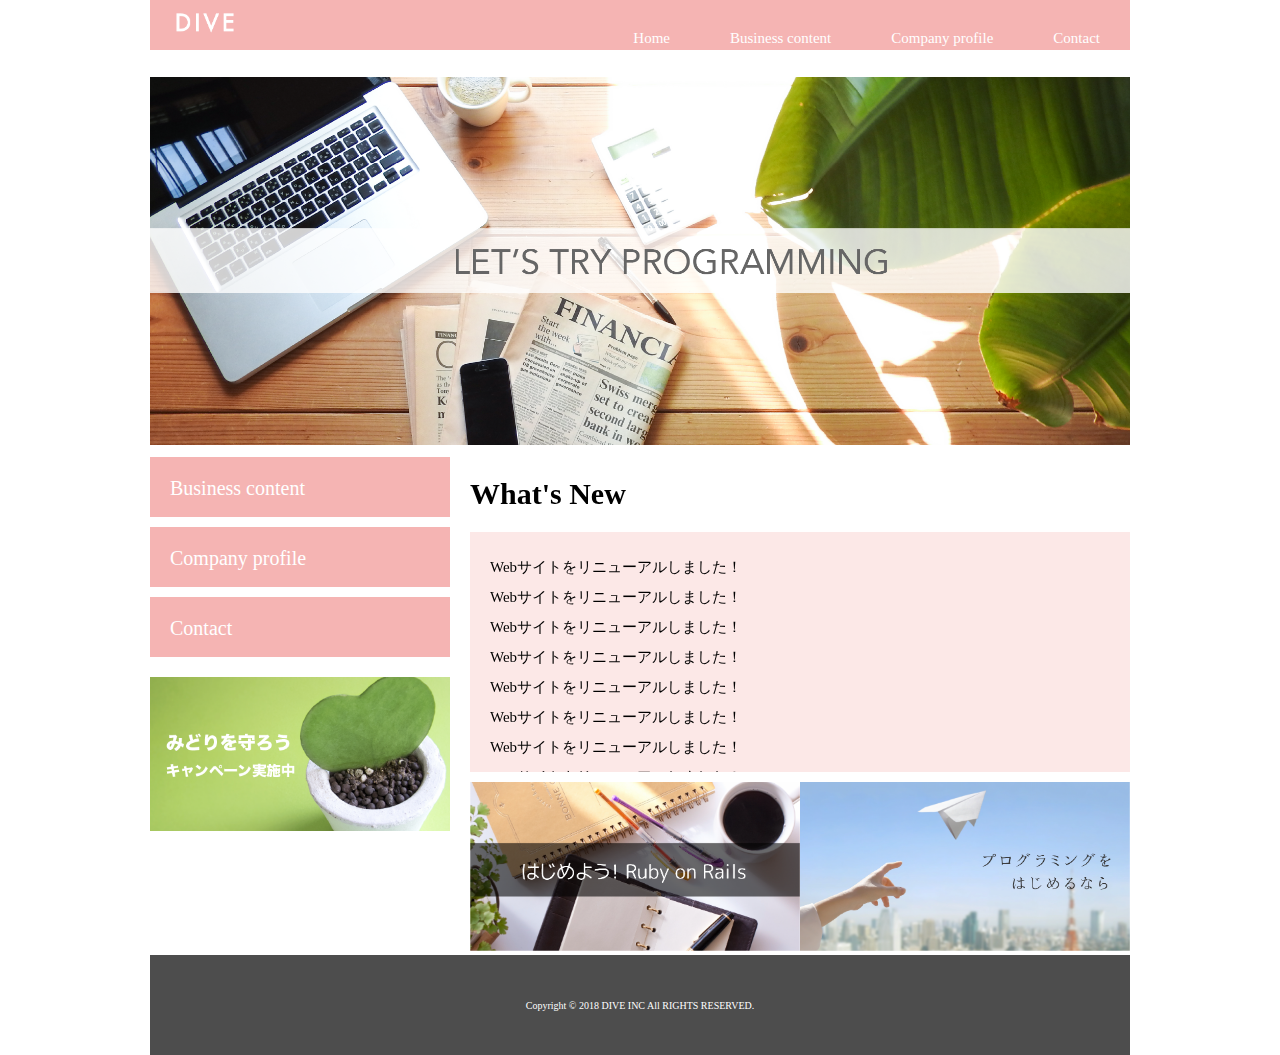
<file: index.html>
<!DOCTYPE html>
<html>

  <head>
    <meta charset="UTF-8">
    <link rel="stylesheet" href="css/normalize.css">
    <link rel="stylesheet" href="css/style.css">
    <title>DIVE Co., Ltd.</title>
  </head>

  <body>

    <div class="container">

      <header class="header clearfix">

        <a href="index.html">
          <img src="img/logo.png" class="logo_image">
        </a>

        <nav>
          <ul class="top_menu clearfix">
            <li><a href="index.html">Home</a></li>
            <li><a href="business.html">Business content</a></li>
            <li><a href="profile.html">Company profile</a></li>
            <li><a href="contact.html">Contact</a></li>
          </ul>
        </nav>


      </header>


      <img src="img/top.png" class="image_area">

      <div class="wrapper clearfix">

        <aside class="side_menu">

          <nav> <!-- この行から追記 -->
            <ul>
              <li><a href="business.html">Business content</a></li>
              <li><a href="profle.html">Company profile</a></li>
              <li><a href="contact.html">Contact</a></li>
            </ul>
          </nav>

          <p class="banner"> 
            <a href="#">
              <img src="img/banner.png">
            </a>
          </p>

        </aside>

        <article class="content">

          <h1>What's New</h1>
          <div class="news">
            <ul>
              <li>Webサイトをリニューアルしました！</li>
              <li>Webサイトをリニューアルしました！</li>
              <li>Webサイトをリニューアルしました！</li>
              <li>Webサイトをリニューアルしました！</li>
              <li>Webサイトをリニューアルしました！</li>
              <li>Webサイトをリニューアルしました！</li>
              <li>Webサイトをリニューアルしました！</li>
              <li>Webサイトをリニューアルしました！</li>
              <li>Webサイトをリニューアルしました！</li>
              <li>Webサイトをリニューアルしました！</li>
            </ul>
          </div>

          <div class="banners">
            <p >
              <a href="#"><img src="img/banner02.png" ></a>
            </p>
            <p>
              <a href="#"><img src="img/banner03.png" ></a>
            </p>

          </div>

        </article>

      </div>


      <footer class="footer">

        <p>Copyright © 2018 DIVE INC All RIGHTS RESERVED.</p>
      </footer>

    </div>

  </body>

</html>
</file>
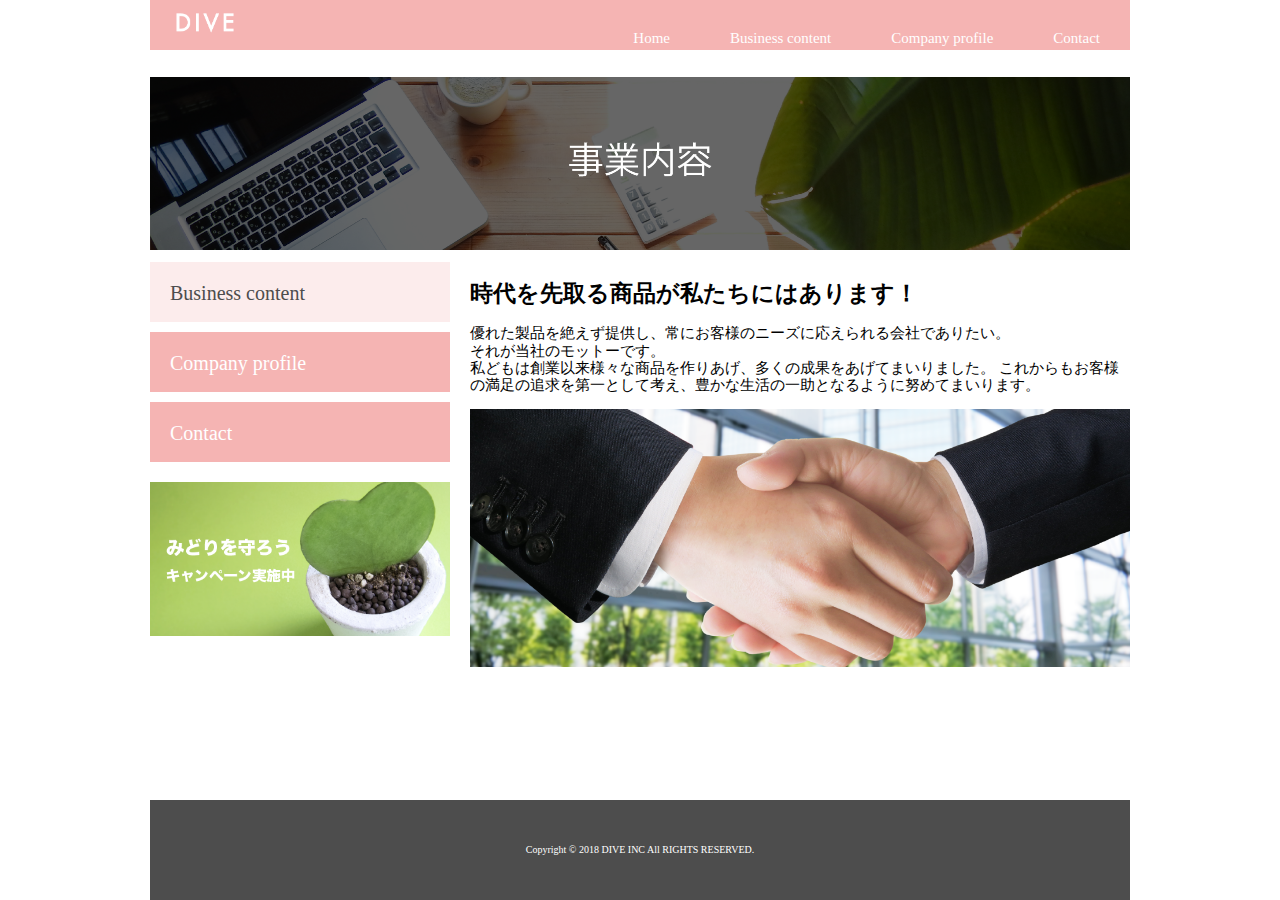
<file: business.html>
<!DOCTYPE html>
<html>

  <head>
    <meta charset="UTF-8">
    <link rel="stylesheet" href="css/normalize.css">
    <link rel="stylesheet" href="css/style.css">
    <title>DIVE Co., Ltd.</title>
  </head>

  <body>

    <div class="container">

      <header class="header clearfix">

        <a href="index.html">
          <img src="img/logo.png" class="logo_image">
        </a>

        <nav>
          <ul class="top_menu clearfix">
            <li><a href="index.html">Home</a></li>
            <li><a href="business.html">Business content</a></li>
            <li><a href="profile.html">Company profile</a></li>
            <li><a href="contact.html">Contact</a></li>
          </ul>
        </nav>


      </header>


      <img src="img/business.png" class="image_area">

      <div class="wrapper clearfix">

        <aside class="side_menu">

          <nav> <!-- この行から追記 -->
            <ul>
              <li class="point"><a href="business.html">Business content</a></li>
              <li><a href="profile.html">Company profile</a></li>
              <li><a href="contact.html">Contact</a></li>
            </ul>
          </nav>

          <p class="banner"> 
            <a href="#">
              <img src="img/banner.png">
            </a>
          </p>

        </aside>

        <article class="content">

          <h2>時代を先取る商品が私たちにはあります！</h2>
          <p>
          優れた製品を絶えず提供し、常にお客様のニーズに応えられる会社でありたい。<br>
          それが当社のモットーです。<br>
          私どもは創業以来様々な商品を作りあげ、多くの成果をあげてまいりました。
          これからもお客様の満足の追求を第一として考え、豊かな生活の一助となるように努めてまいります。
          </p>
          <img src="img/shakehand.png" class="image_area" >

        </article>

      </div>


      <footer class="footer">

        <p>Copyright © 2018 DIVE INC All RIGHTS RESERVED.</p>
      </footer>

    </div>

  </body>

</html>
</file>
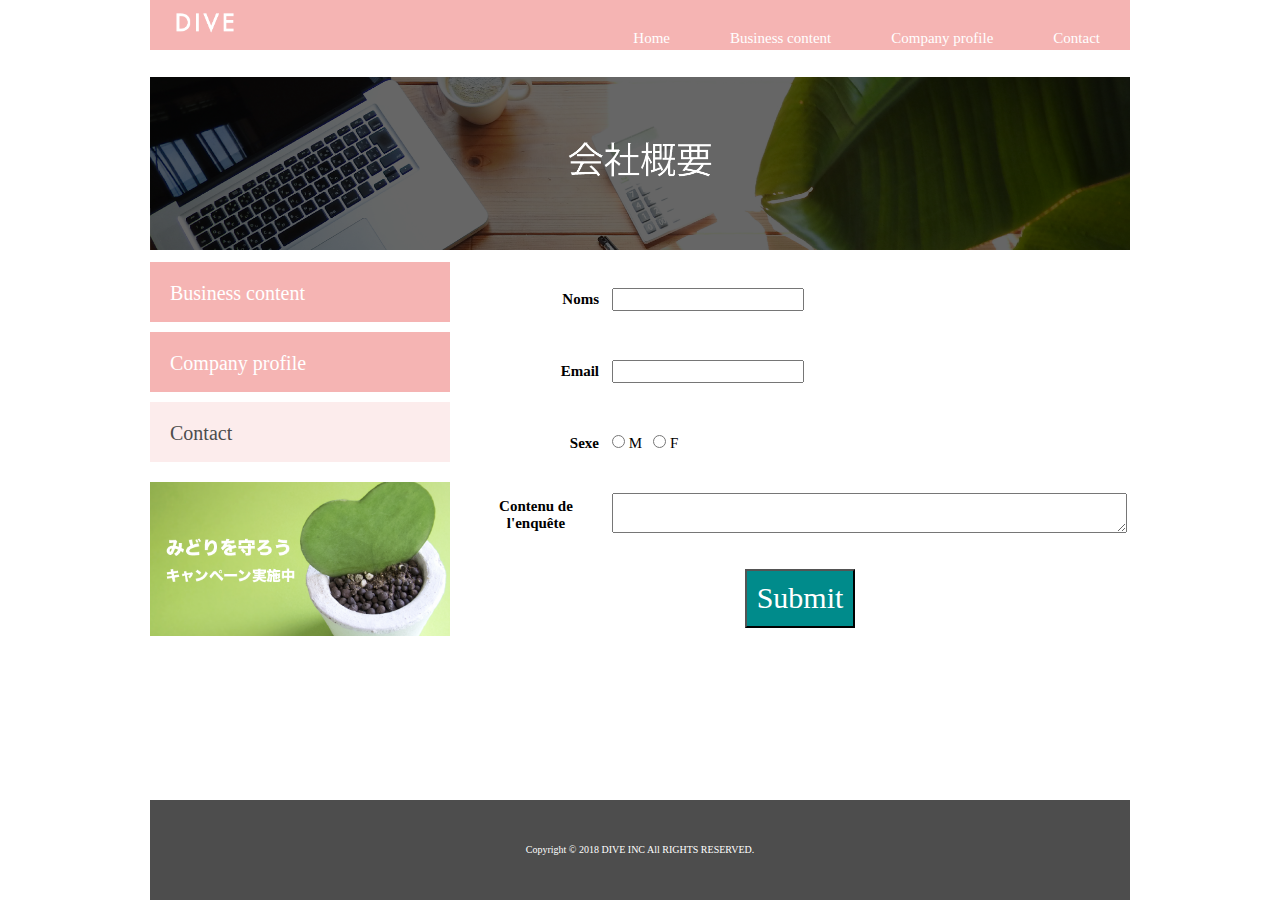
<file: contact.html>
<!DOCTYPE html>
<html>

  <head>
    <meta charset="UTF-8">
    <link rel="stylesheet" href="css/normalize.css">
    <link rel="stylesheet" href="css/style.css">
    <link rel="stylesheet" href="css/contact.css">
    <title>DIVE Co., Ltd.</title>
  </head>

  <body>

    <div class="container">

      <header class="header clearfix">

        <a href="index.html">
          <img src="img/logo.png" class="logo_image">
        </a>

        <nav>
          <ul class="top_menu clearfix">
            <li><a href="index.html">Home</a></li>
            <li><a href="business.html">Business content</a></li>
            <li><a href="profile.html">Company profile</a></li>
            <li><a href="contact.html">Contact</a></li>
          </ul>
        </nav>


      </header>


      <img src="img/company.png" class="image_area">

      <div class="wrapper clearfix">

        <aside class="side_menu">

          <nav> <!-- この行から追記 -->
            <ul>
              <li><a href="business.html">Business content</a></li>
              <li ><a href="profile.html">Company profile</a></li>
              <li class="point"><a href="contact.html">Contact</a></li>
            </ul>
          </nav>

          <p class="banner"> 
            <a href="#">
              <img src="img/banner.png">
            </a>
          </p>

        </aside>

        <article class="content">
          <form method="" action="">
            <table class="company">

              <tr>
                <th><label for="nom">Noms</label></th>
                <td><input type="text" name="nom" id="nom"></td>
              </tr>
              <tr>
                <th><label for="prenom">Email</label></th>
                <td><input type="text" name="prenom" id="prenom"></td>
              </tr>
              <tr>
                <th><label for="sexe">Sexe</label></th>
                <td><input type="radio" id="sexe1" name="sexe" value="Masculin">&nbsp;M&nbsp;&nbsp;
                    <input type="radio" id="sexe2" name="sexe" value="Feminin">&nbsp;F
                </td>
              </tr>
              <tr>
                <th><label for="contenu">Contenu de l'enquête</label></th>
                <td><textarea name="message" rows="2" cols="60"></textarea></td>
              </tr>
              <tr >

                
                
                
              </tr>
            </table>
            <div class="man"><p><td><input type="submit" name="valider" class="btn_s"></td></p></div>
          </form>

        </article>

      </div>


      <footer class="footer">

        <p>Copyright © 2018 DIVE INC All RIGHTS RESERVED.</p>
      </footer>

    </div>

  </body>

</html>
</file>
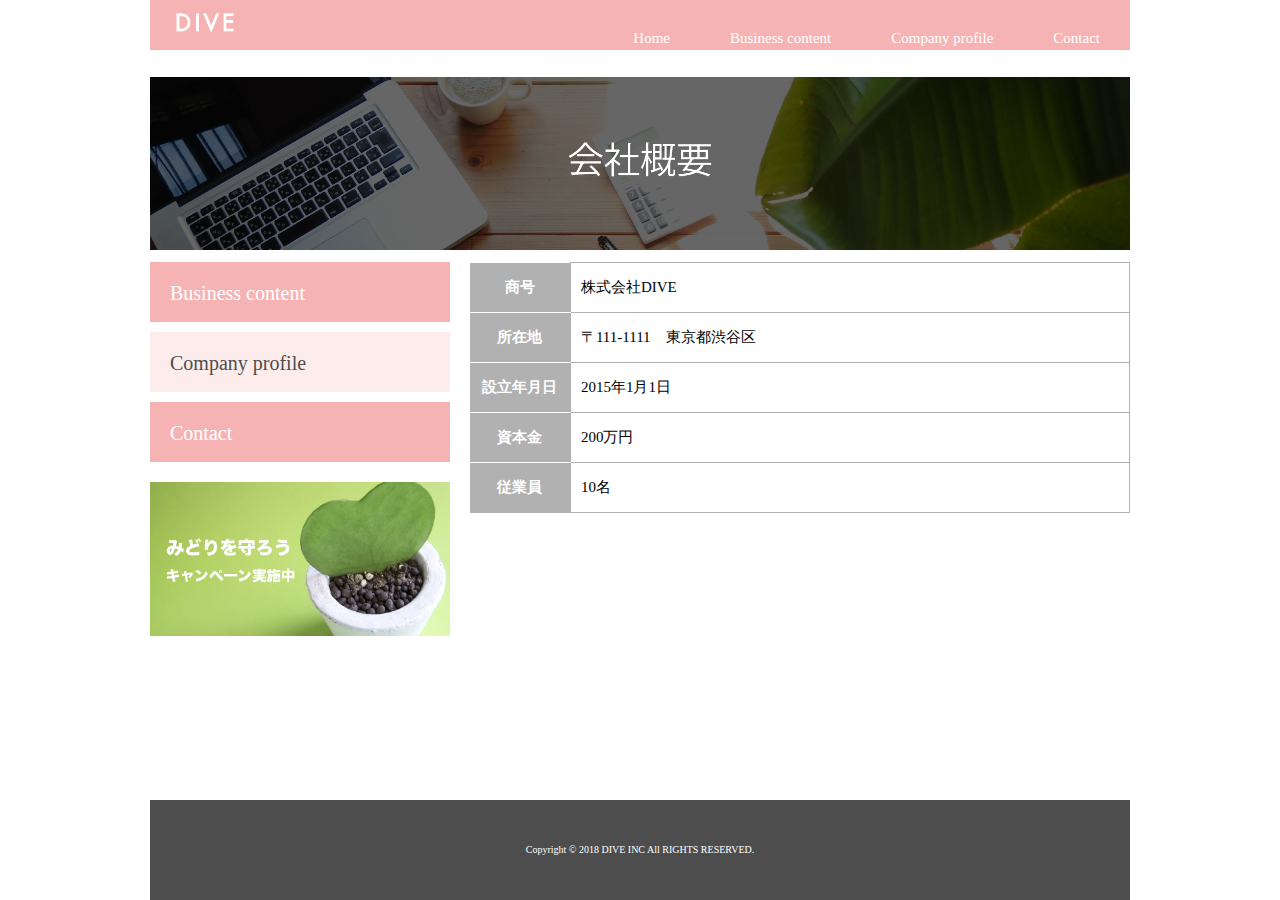
<file: profile.html>
<!DOCTYPE html>
<html>

  <head>
    <meta charset="UTF-8">
    <link rel="stylesheet" href="css/normalize.css">
    <link rel="stylesheet" href="css/style.css">
    <link rel="stylesheet" href="css/company.css">
    <title>DIVE Co., Ltd.</title>
  </head>

  <body>

    <div class="container">

      <header class="header clearfix">

        <a href="index.html">
          <img src="img/logo.png" class="logo_image">
        </a>

        <nav>
          <ul class="top_menu clearfix">
            <li><a href="index.html">Home</a></li>
            <li><a href="business.html">Business content</a></li>
            <li><a href="profile.html">Company profile</a></li>
            <li><a href="contact.html">Contact</a></li>
          </ul>
        </nav>


      </header>


      <img src="img/company.png" class="image_area">

      <div class="wrapper clearfix">

        <aside class="side_menu">

          <nav> <!-- この行から追記 -->
            <ul>
              <li><a href="business.html">Business content</a></li>
              <li class="point"><a href="profile.html">Company profile</a></li>
              <li><a href="contact.html">Contact</a></li>
            </ul>
          </nav>

          <p class="banner"> 
            <a href="#">
              <img src="img/banner.png">
            </a>
          </p>

        </aside>

        <article class="content">

          <table class="company">
            <tr>
              <th>商号</th>
              <td>株式会社DIVE</td>
            </tr>
            <tr>
              <th>所在地</th>
              <td>〒111-1111　東京都渋谷区</td>
            </tr>
            <tr>
              <th>設立年月日</th>
              <td>2015年1月1日</td>
            </tr>
            <tr>
              <th>資本金</th>
              <td>200万円</td>
            </tr>
            <tr>
              <th>従業員</th>
              <td>10名</td>
            </tr>
          </table>

        </article>

      </div>


      <footer class="footer">

        <p>Copyright © 2018 DIVE INC All RIGHTS RESERVED.</p>
      </footer>

    </div>

  </body>

</html>
</file>
<file: css/style.css>
html {
  font-size: 62.5%;
  height: 100%;
}


body {
  
  height: 100%;
}


.container {

  width: 980px;
  margin: 0 auto;
  min-height: 100%;
  position: relative;
}

.header {
  background-color: #F5B4B3;
  height: 50px;
  font-size: 1.5rem;
}



.logo_image {
    width: 110px;
    float: left;
    margin: 0;
}



.top_menu li {
  float: left;
  width: auto;
  padding: 15px;
}


.clearfix:after {
  content: "";
  display: block;
  clear: both;
}


ul {
  
  margin: 0;
  padding: 0;
}
li {
  
  list-style: none;
}


.top_menu li a {
  color: #fff;
  text-decoration: none;
  display: block;
  padding: 15px;
}


.top_menu li a:hover {
  text-decoration: underline;
}


ul.top_menu {
  float: right;
}


.image_area {

  width: 100%;
}



.side_menu {
  float: left;
  width: 300px;

}


.content {

  float: left;
  
  
  width: 660px;
  margin-left:20px;
  font-size: 1.5rem;
}

.side_menu li{
  background-color: #F5B4B3;
  height: 6rem;
  margin-bottom: 10px;

}



.side_menu li a{
  font-size:2rem;
  color: #fff;
  text-decoration: none;
  display: block;
  padding: 2rem;


}


.banner img{
  width: 100%;
}
.banner{
  margin-top: 20px;
}

.wrapper{
  margin-top: 10px;
  padding-bottom: 100px;
}


.side_menu li:hover{
  opacity: 0.6;
}
.banner a:hover {
  opacity: 0.6;
}



.news{
  height: 200px;
  background-color: #FCE8E7;
  padding: 20px;
  overflow: scroll;
  line-height: 2;
}


.footer{
  background-color: #4D4D4D;
  height: 100px;
  width: 100%;
  position: absolute;
  bottom: 0;
  display: table;
}
.footer p {
  font-size: 1rem;
  color: #fff;
  text-align: center;
  vertical-align: middle;
  display: table-cell;
}


.banners {
  margin-top: 10px;
  display: table;
}


.banners p {

  display: table-cell;

}

.banners p img {

  width: 100%;
}


.side_menu .point{
  background-color: #FCECEC;
}
.side_menu .point a{
  color: #4D4D4D;
}
</file>
<file: css/contact.css>
.company tr{
  height: 7rem;
}
.company th{
  width: 150px;
  
  color: black;
  
}
.company td{
  width: 480px;
  padding-left: 10px;
  
}





.company{
  border-collapse: separate;
  
}


.man {

  text-align: center;
  margin-top: -70px;
}



.company tr:last-child th {
  border-color: #B1B1B1;
}


.pointc {

  background-color: #FCECEC;
  
}

.pointc a {
  color: #4D4D4D;
  
}


.company label {

  float: right;
}

.btn_s {

  background-color: #008B8B;
  font-size: 3rem;
  color: white;
  padding: 10px;

}

.btn_s:hover {

    opacity: 0.5;
}
</file>
<file: css/company.css>
.company tr{
  height: 5rem;
}
.company th{
  width: 100px;
  background-color: #B1B1B1;
  color: #fff;
  border-bottom: solid 1px #fff;
}
.company td{
  width: 560px;
  padding-left: 1rem;
  border: solid 1px #B1B1B1;
}



.company{
  border-collapse: collapse;
}


.company tr:last-child th {
  border-color: #B1B1B1;
}
</file>
